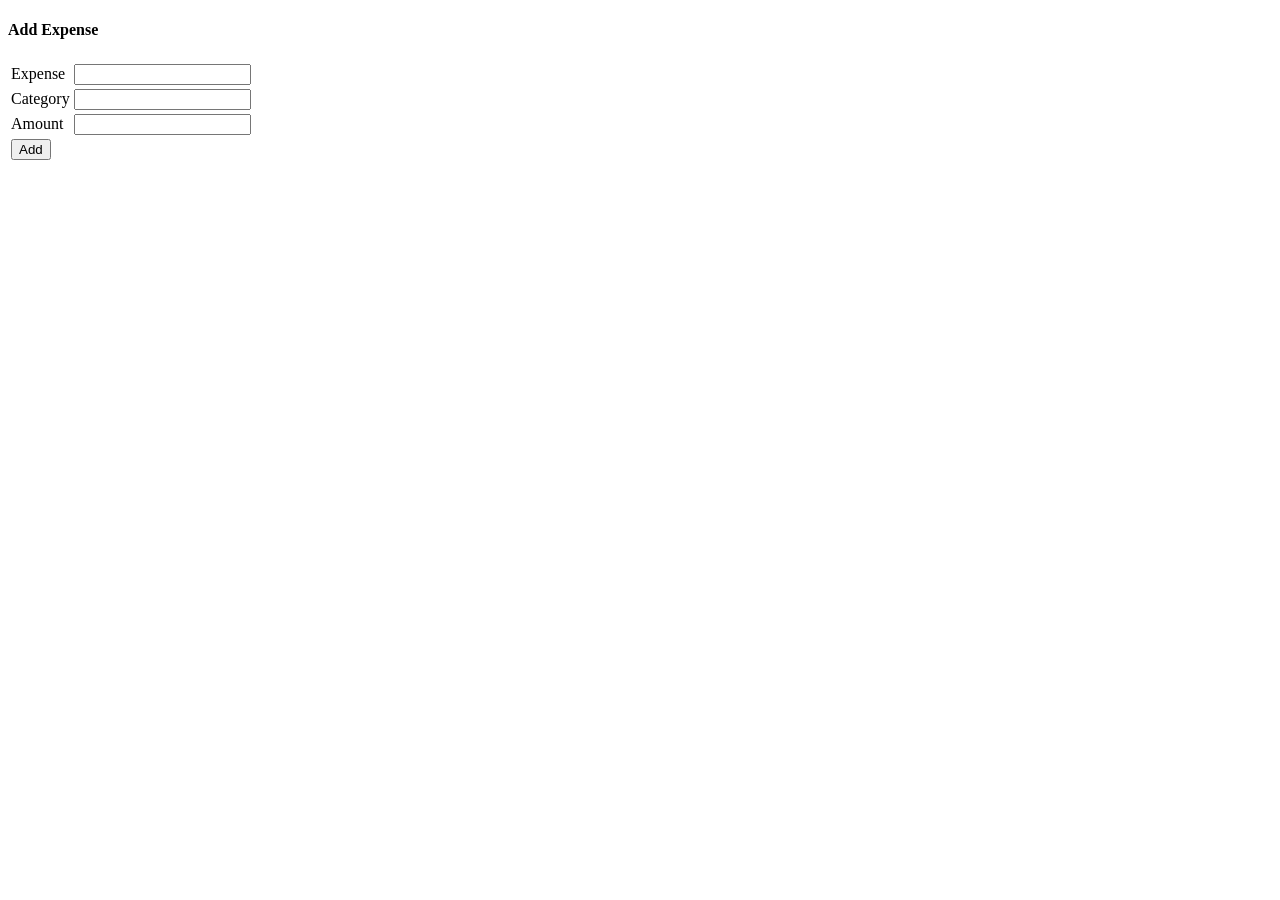
<file: src/main/resources/templates/addexpense.html>
<!DOCTYPE html>
<html lang="en" xmlns:th="http://www.thymeleaf.org">
<head>
    <title>Home</title>
    <th:block th:replace="fragments/header.html :: common-header"/>
</head>
<body>
<div th:insert="fragments/header.html :: header"/>
<div class="container-fluid">
    <h4>Add Expense </h4>
    <form action="#" th:action="@{/addexpense}"
          th:object="${expense}" method="post">
    <table class="table table-striped">
        <tr hidden="true">
            <td> Id </td>
            <td> <input type="text" th:field="${expense.id}"> </td>
        </tr>
        <tr>
            <td> Expense </td>
            <td> <input type="text" th:field="${expense.description}"> </td>
        </tr>
        <tr>
            <td> Category </td>
            <td> <input type="text" th:field="${expense.category}"> </td>
        </tr>
        <tr>
            <td> Amount</td>
            <td> <input type="number" step=".01" th:field="${expense.amount}"></td>
        </tr>
        <tr>
            <td colspan="2">
                <button type="submit" name="add"> Add </button>
            </td>
        </tr>
    </table>
    </form>
</div>
</body>
</html>
</file>
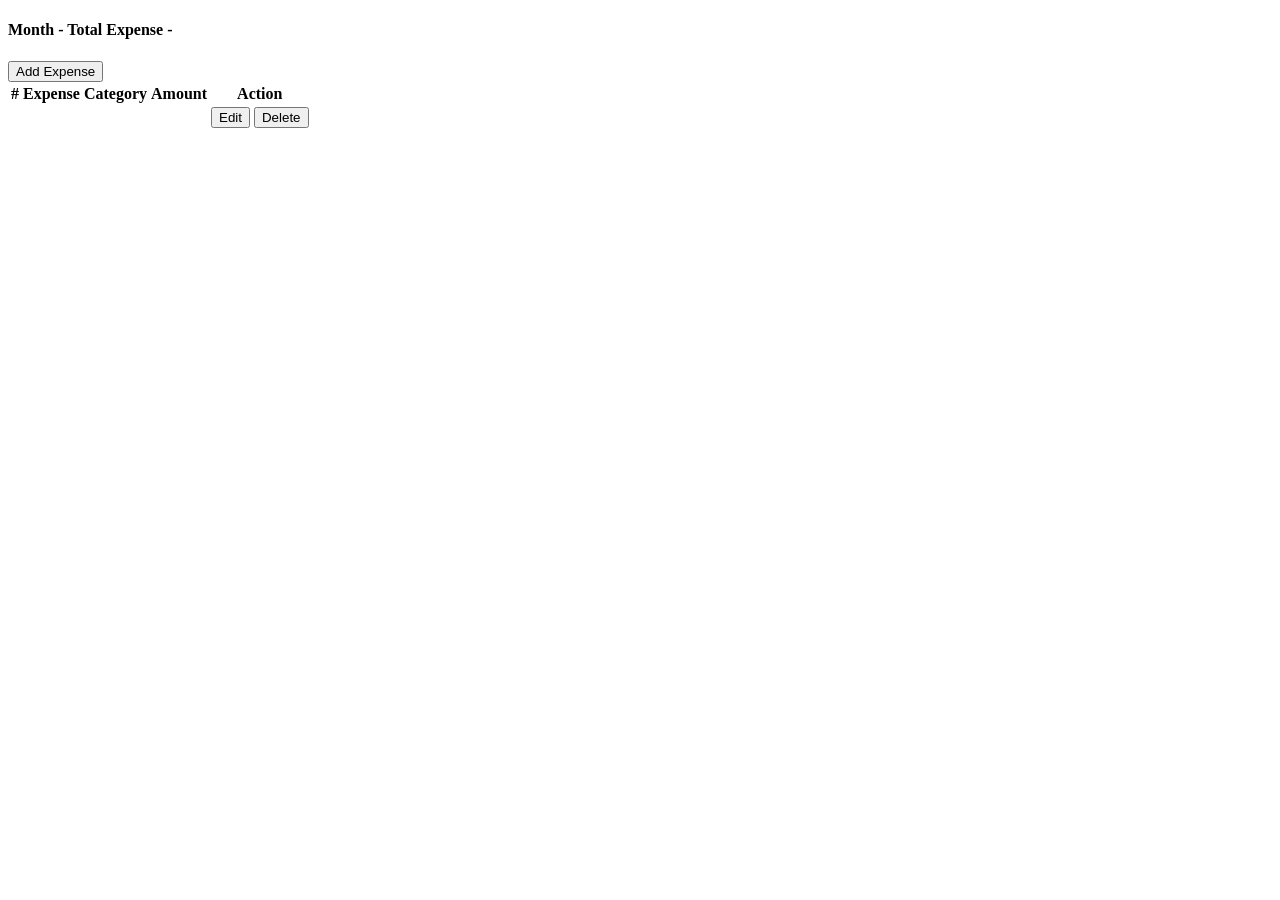
<file: src/main/resources/templates/expenses.html>
<!DOCTYPE html>
<html lang="en" xmlns:th="http://www.thymeleaf.org">
<head>
    <title>Home</title>
    <th:block th:replace="fragments/header.html :: common-header"/>
</head>
<body>
<div th:insert="fragments/header.html :: header"/>
<div class="container-fluid">
    <div class="bg-warning">
        <h4 th:align="center">Month -
            <th:block th:text="${duration}"/>
            Total Expense -
            <th:block th:text="${totalExpense}"/>
        </h4>
    </div>

    <button> <a th:href="@{/addexpenseview}"> Add Expense </a></button>
    <form action="#" th:action="@{/addexpense}" method="post">
    <table class="table table-striped">
        <thead class="thead-dark">
        <tr>
            <th>#</th>
            <th>Expense</th>
            <th>Category</th>
            <th>Amount</th>
            <th>Action</th>
        </tr>
        </thead>
        <tr th:each="expense, row : ${expenses}">
            <td th:text="${expense.id}"></td>
            <td th:text="${expense.description}"></td>
            <td th:text="${expense.category}"></td>
            <td th:text="${expense.amount}"></td>
            <td>
                <button type="submit" name="edit"
                        th:value="*{expenses[__${row.index}__].id}">Edit</button>
                <button type="submit" name="delete"
                        th:value="*{expenses[__${row.index}__].id}">Delete</button>
            </td>
        </tr>
    </table>
</div>
</body>
</html>
</file>
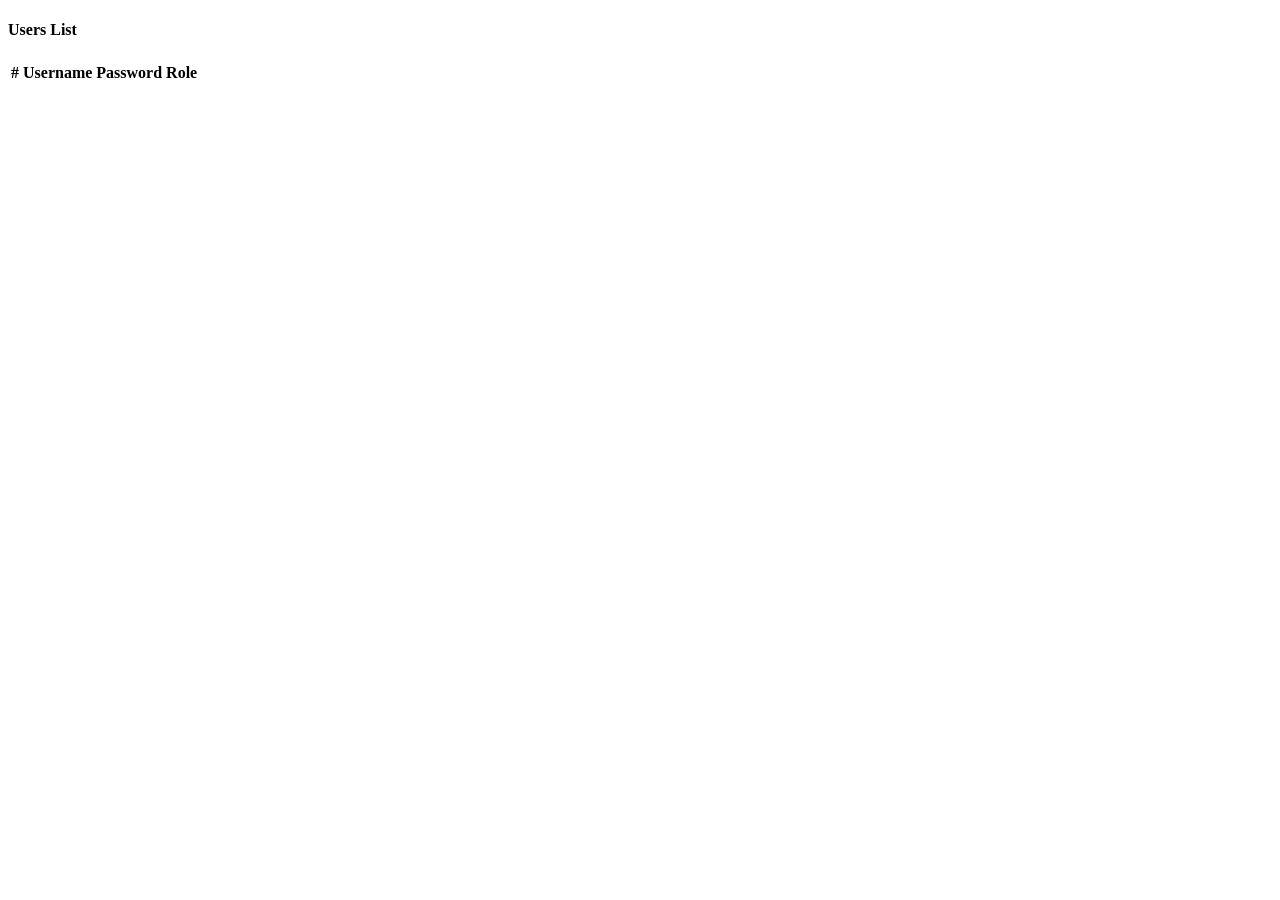
<file: src/main/resources/templates/users.html>
<!DOCTYPE html>
<html lang="en" xmlns:th="http://www.thymeleaf.org">
<head>
    <title>Home</title>
    <th:block th:replace="fragments/header.html :: common-header"/>
</head>
<body>
<div th:insert="fragments/header.html :: header"/>
<div class="container-fluid">
    <h4>Users List </h4>
    <table class="table table-striped">
        <thead class="thead-dark">
        <tr>
            <th>#</th>
            <th>Username</th>
            <th>Password</th>
            <th>Role</th>
        </tr>
        </thead>
        <tr th:each="user : ${users}">
            <td th:text="${user.id}"></td>
            <td th:text="${user.username}"></td>
            <td th:text="${user.password}"></td>
            <td th:text="${user.role}"></td>
        </tr>
    </table>
</div>
</body>
</html>
</file>
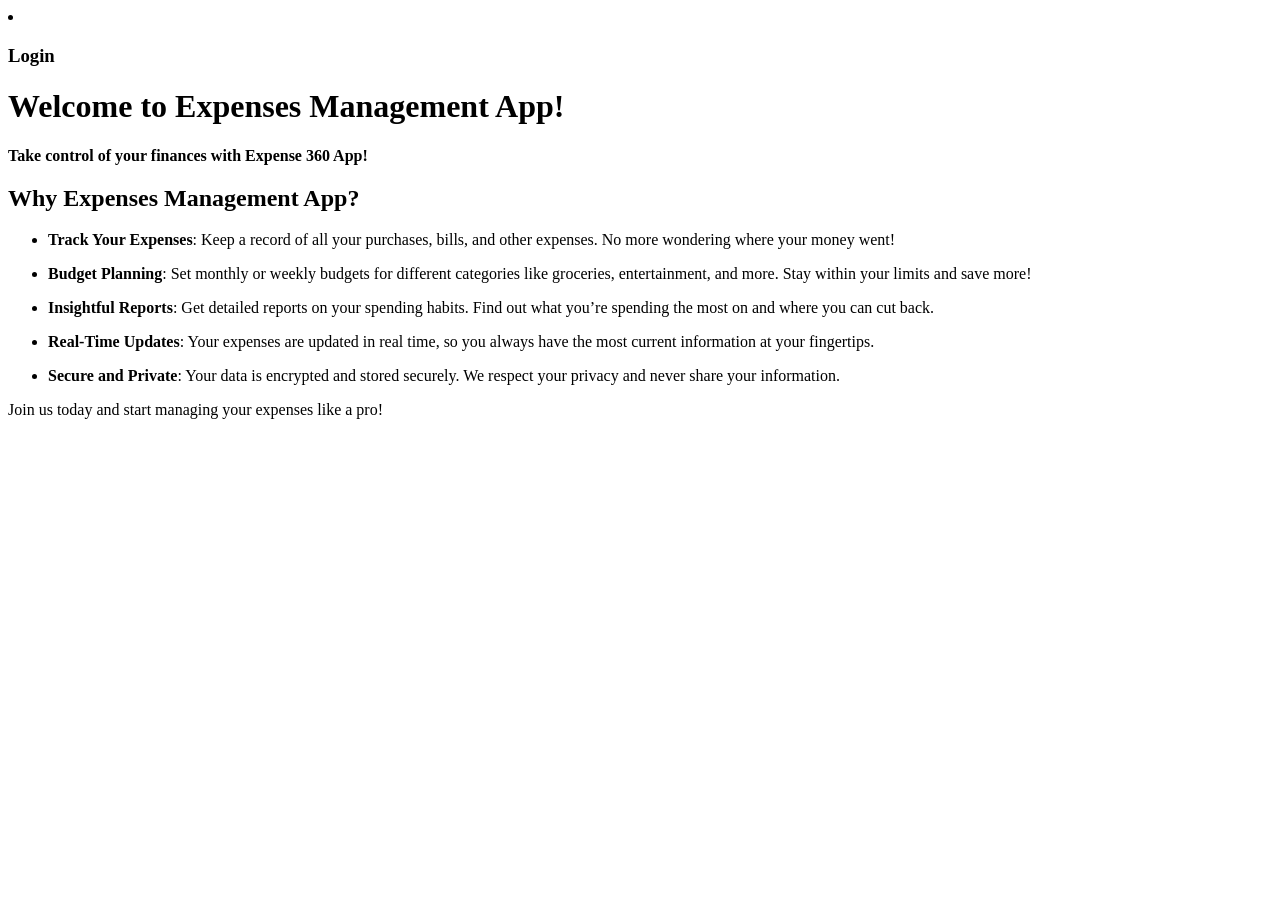
<file: src/main/resources/templates/fragments/home.html>
<!DOCTYPE html>
<html lang="en" xmlns:th="http://www.thymeleaf.org" xmlns:sec="http://www.w3.org/1999/xhtml">
<head th:fragment="home">

</head>
<body class="article" th:fragment="home">
<div sec:authorize="!isAuthenticated()">
    <li class="nav-item">
        <h3><a class="nav-link" th:href="@{/login}">Login</a></h3>
    </li>
</div>
<div id="header">
    <h1>Welcome to Expenses Management App!</h1>
</div>
<div id="content">
    <div id="preamble">
        <div class="sectionbody">
            <div class="paragraph">
                <p><strong>Take control of your finances with Expense 360 App!</strong></p>
            </div>
        </div>
    </div>
    <div class="sect1">
        <h2 id="_why_expense_360_app">Why Expenses Management App?</h2>
        <div class="sectionbody">
            <div class="ulist">
                <ul>
                    <li>
                        <p><strong>Track Your Expenses</strong>: Keep a record of all your purchases, bills, and other expenses. No more wondering where your money went!</p>
                    </li>
                    <li>
                        <p><strong>Budget Planning</strong>: Set monthly or weekly budgets for different categories like groceries, entertainment, and more. Stay within your limits and save more!</p>
                    </li>
                    <li>
                        <p><strong>Insightful Reports</strong>: Get detailed reports on your spending habits. Find out what you&#8217;re spending the most on and where you can cut back.</p>
                    </li>
                    <li>
                        <p><strong>Real-Time Updates</strong>: Your expenses are updated in real time, so you always have the most current information at your fingertips.</p>
                    </li>
                    <li>
                        <p><strong>Secure and Private</strong>: Your data is encrypted and stored securely. We respect your privacy and never share your information.</p>
                    </li>
                </ul>
            </div>
            <div class="paragraph">
                <p>Join us today and start managing your expenses like a pro!</p>
            </div>
        </div>
    </div>
</div>
</body>
</html>
</file>
